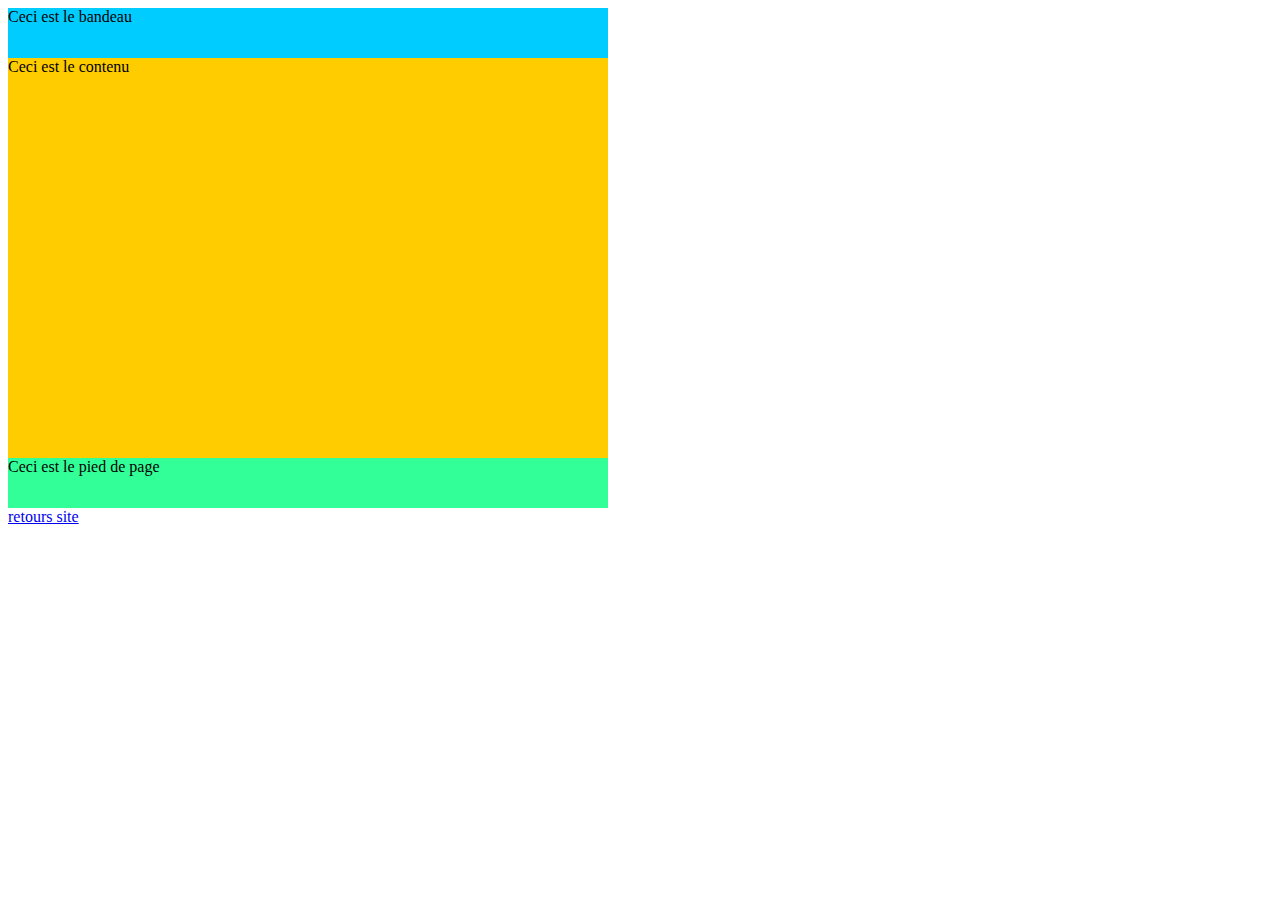
<file: web/Ex1css.html>
<!DOCTYPE html>
<html lang="en">
<head>
    <meta charset="UTF-8">
    <meta http-equiv="X-UA-Compatible" content="IE=edge">
    <meta name="viewport" content="width=device-width, initial-scale=1.0">
    <title>Document</title>
    <link rel="stylesheet" type="text/css" href="Exo1css.css">
</head>
<body>
    <div id="bandeau">Ceci est le bandeau</div>
    <div id="contenu">Ceci est le contenu</div>
    <div id="piedpage">Ceci est le pied de page</div>
    <li><a href="index.html">retours site</a></li>
    
</body>
</html>
</file>
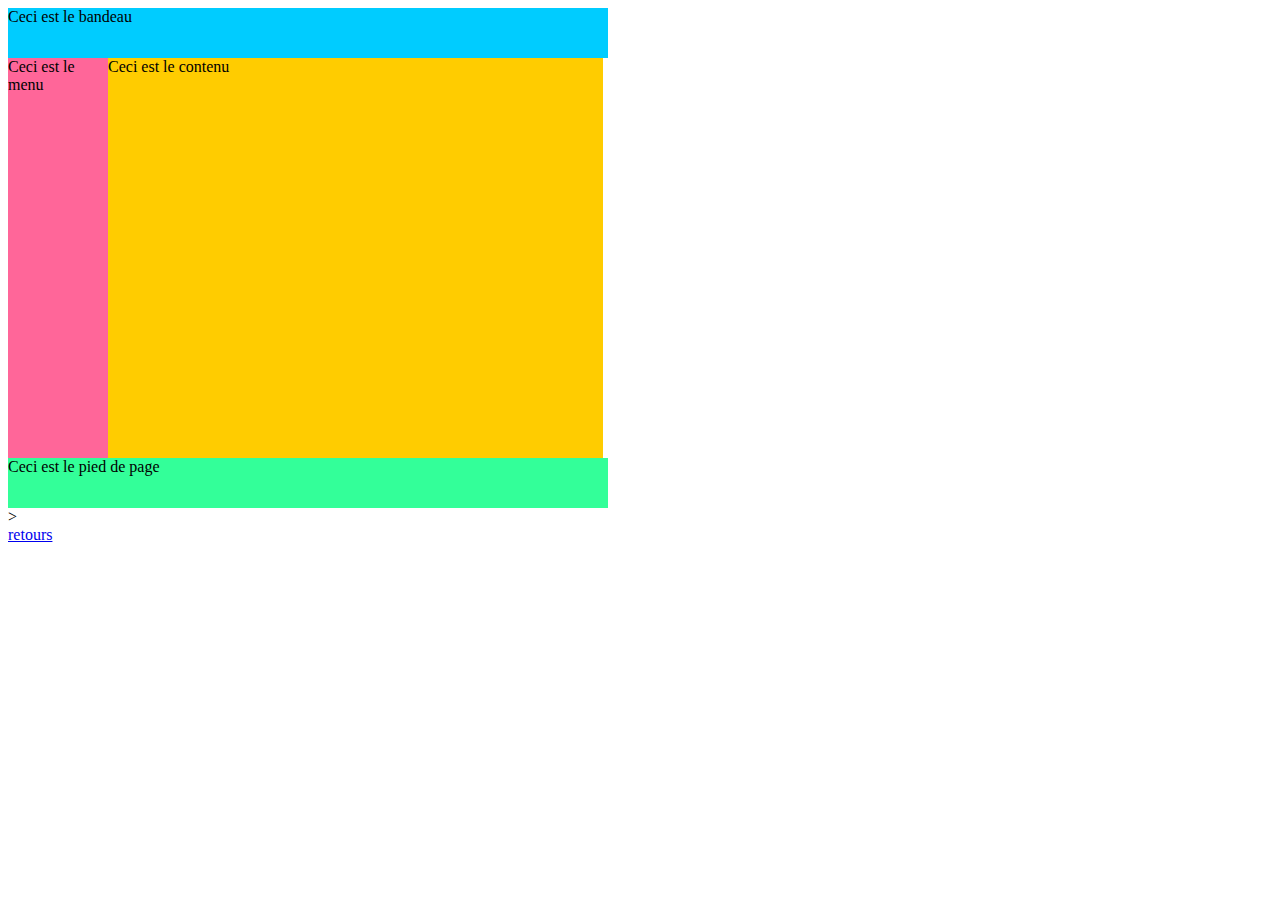
<file: web/Ex2css.html>
<!DOCTYPE html>
<html lang="en">
<head>
    <meta charset="UTF-8">
    <meta http-equiv="X-UA-Compatible" content="IE=edge">
    <meta name="viewport" content="width=device-width, initial-scale=1.0">
    <title>Document</title>
    <link rel="stylesheet" type="text/css" href="Ex2css.css">
</head>
<body>
   
    <div id="bandeau">Ceci est le bandeau</div>
     <div id="menu">Ceci est le menu</div>
    <div id="contenu">Ceci est le contenu</div>
    <div id="piedpage">Ceci est le pied de page</div>>
    <li><a href="index.html">retours</a></li>
    
</body>
</html>
</file>
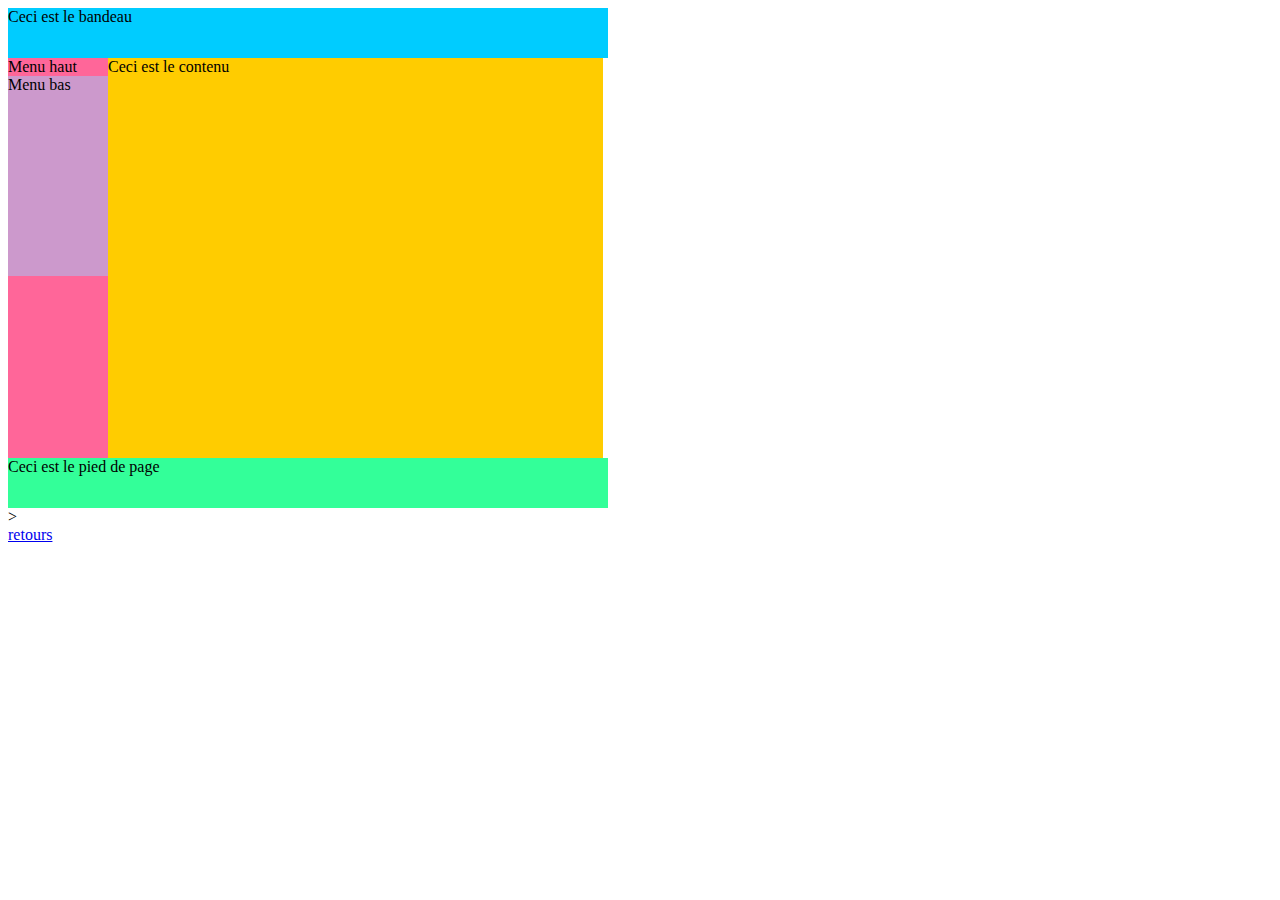
<file: web/Ex3css.html>
<!DOCTYPE html>
<html lang="en">
<head>
    <meta charset="UTF-8">
    <meta http-equiv="X-UA-Compatible" content="IE=edge">
    <meta name="viewport" content="width=device-width, initial-scale=1.0">
    <title>Document</title>
    <link rel="stylesheet" type="text/css" href="Ex3css.css">
</head>
<body>
 

    <div id="bandeau">Ceci est le bandeau</div>

    <div id="menu">
        <div id="menuhaut">Menu haut</div>
        <div id="menubas">Menu bas</div>
    </div>
    
    <div id="contenu">Ceci est le contenu</div>
    
    
    <div id="piedpage">Ceci est le pied de page</div>>
    <li><a href="index.html">retours</a></li>
</body>
</html>
</file>
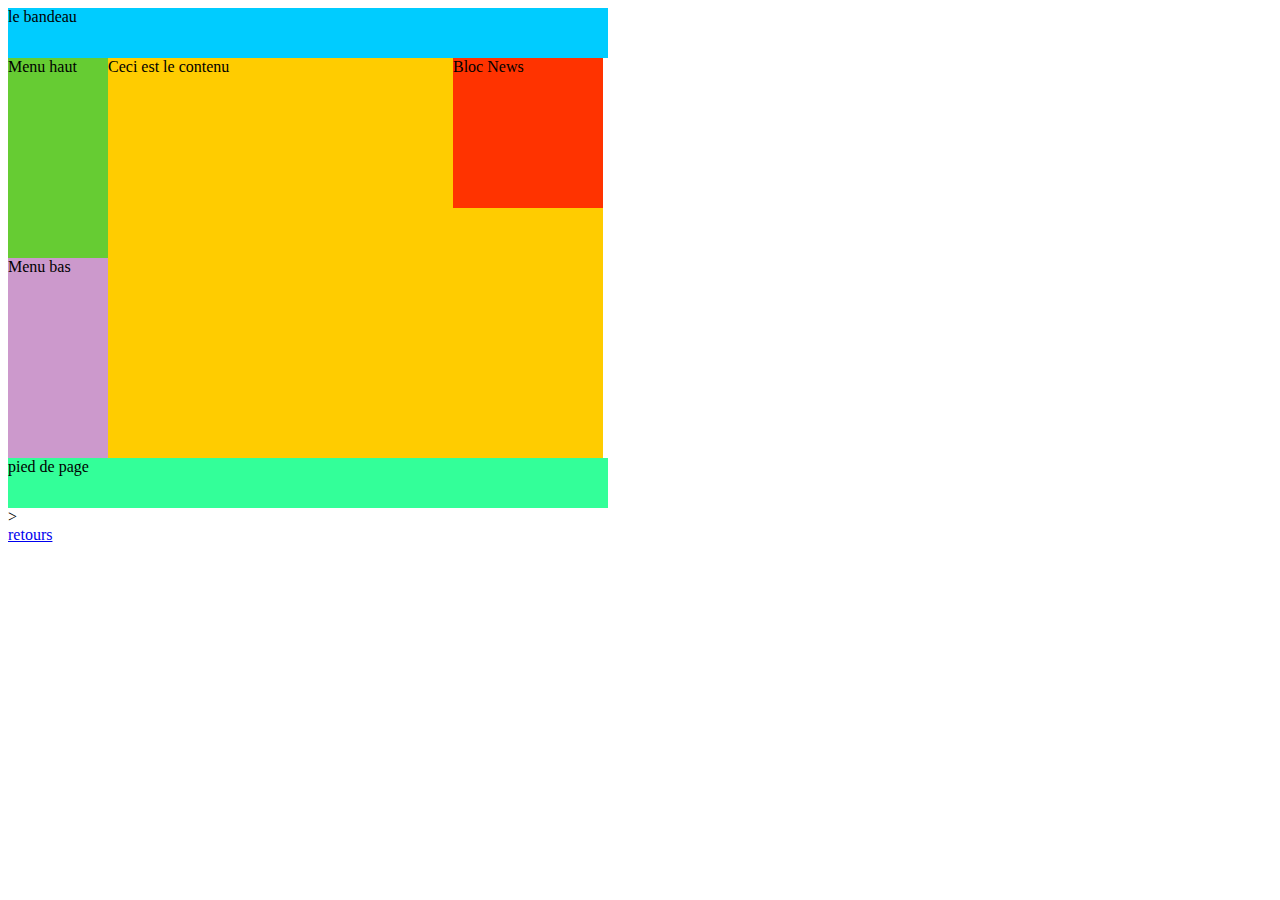
<file: web/Ex4css.html>
<!DOCTYPE html>
<html lang="en">
<head>
    <meta charset="UTF-8">
    <meta http-equiv="X-UA-Compatible" content="IE=edge">
    <meta name="viewport" content="width=device-width, initial-scale=1.0">
    <title>Document</title>
    <link rel="stylesheet" type="text/css" href="Ex4css.css">
</head>
<body>
    
    <div id="bandeau">le bandeau</div>
   
    <div id="menu">
        <div id="menuhaut">Menu haut</div>
        <div id="menubas">Menu bas</div>
    </div>
    <div id="contenu">
        <div id="blocnews">Bloc News</div>
        Ceci est le contenu
    </div> 
    <div id="piedpage"> pied de page</div>>
    <li><a href="index.html">retours</a></li>
</body>
</html>
</file>
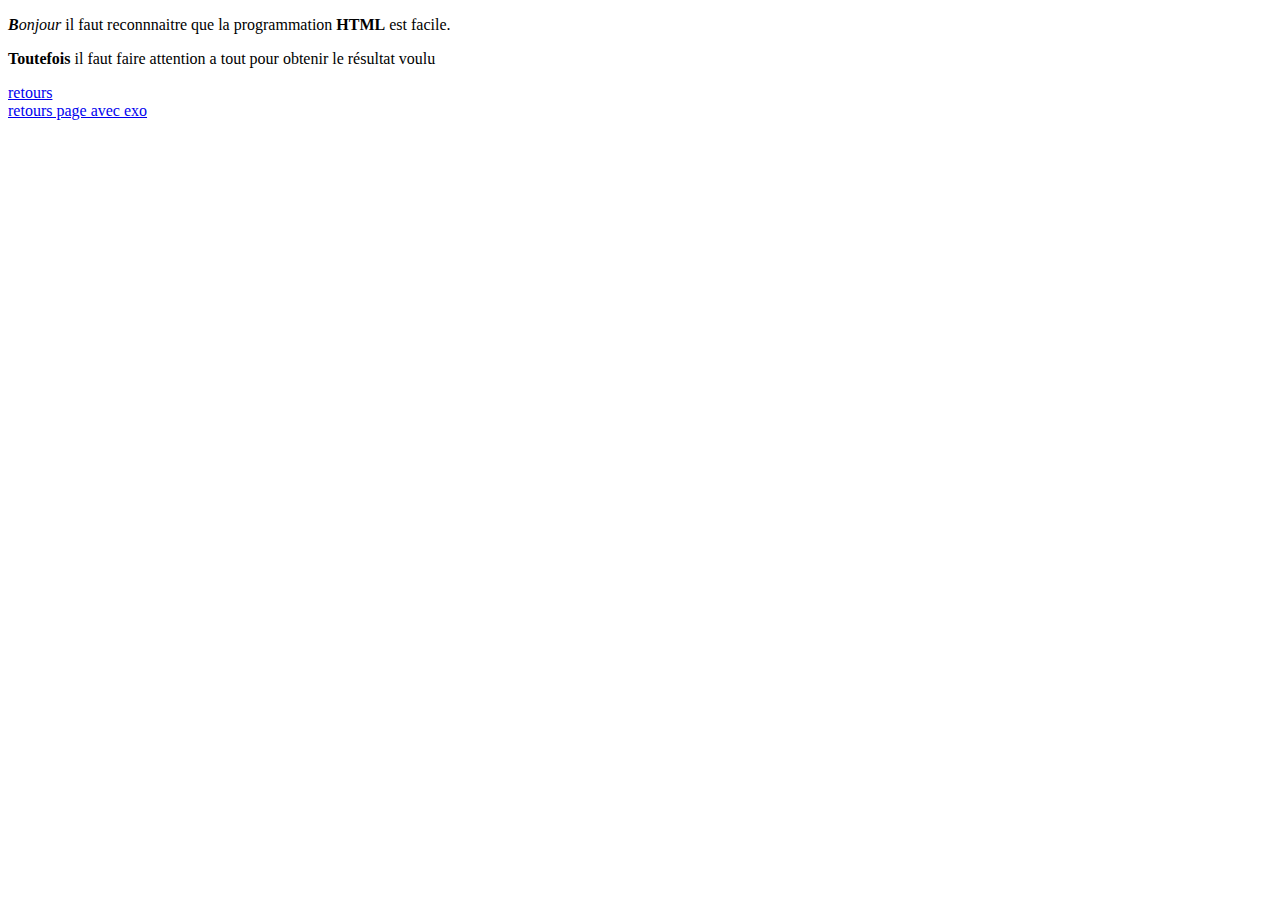
<file: web/exo1.html>
<!DOCTYPE html>
<html lang="en">
<head>
    <meta charset="UTF-8">
    <meta http-equiv="X-UA-Compatible" content="IE=edge">
    <meta name="viewport" content="width=device-width, initial-scale=1.0">
    <title>Document</title>
</head>
<body>
    <p> <i><b>B</b>onjour</i> il faut reconnnaitre que la programmation <b>HTML</b> est facile.</p>
    <p><b>Toutefois</b> il faut faire attention a tout pour obtenir le résultat voulu</p>

    <li><a href="index.html">retours</a></li>
    <li><a href="pageretour.html">retours page avec exo</a></li>
</body>
</html>
</file>
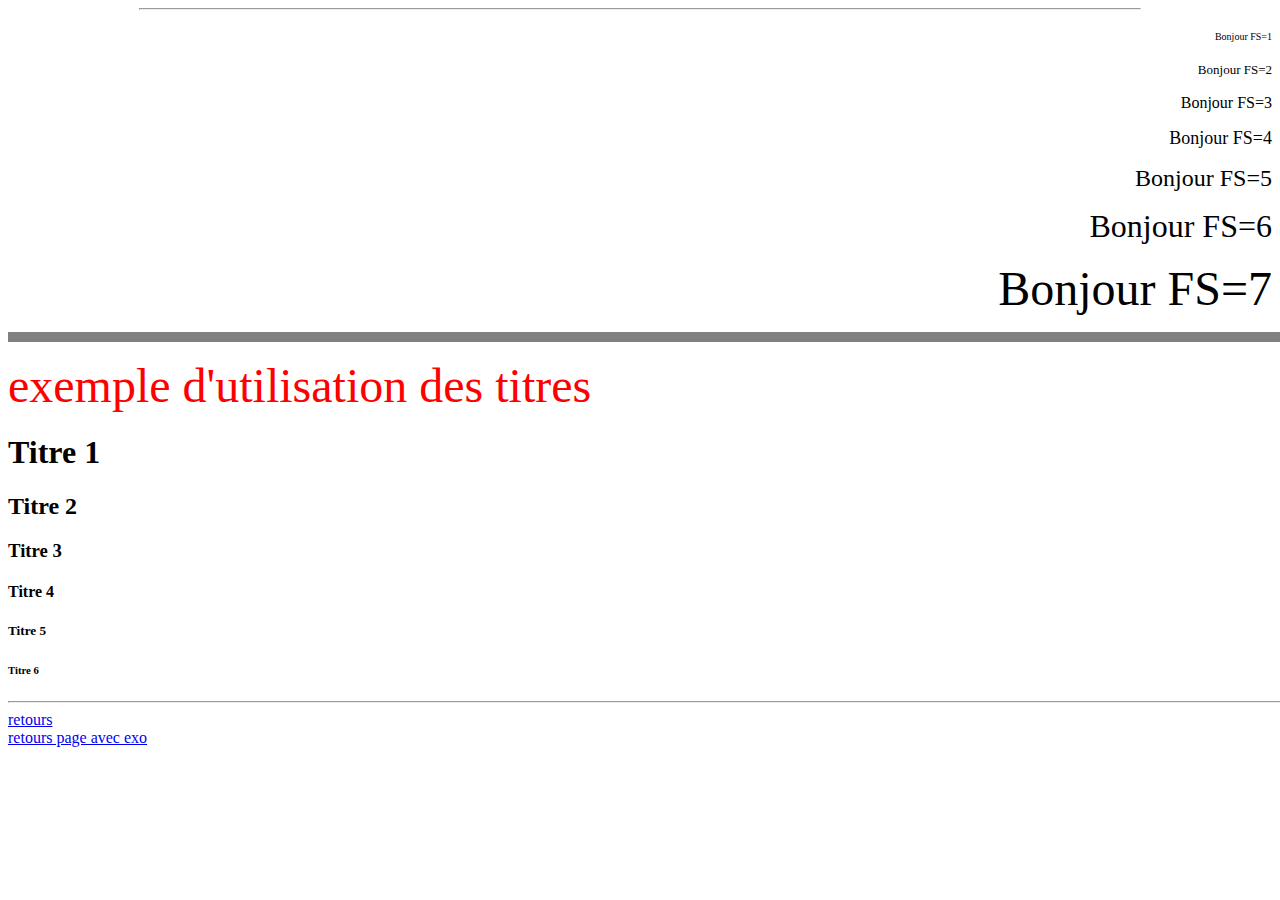
<file: web/exo2.html>
<!DOCTYPE html>
<html lang="en">
<head>
    <meta charset="UTF-8">
    <meta http-equiv="X-UA-Compatible" content="IE=edge">
    <meta name="viewport" content="width=device-width, initial-scale=1.0">
    <title>Document</title>
</head>
<body>
    <hr width="1000px">
    <p><div Align="right"> <font size="1"> Bonjour FS=1</font></p>
    <p>  <font size="2"> Bonjour FS=2</font></p>
    <p> <font size="3"> Bonjour FS=3</font></p>
    <p> <font size="4"> Bonjour FS=4</font></p>
    <p> <font size="5"> Bonjour FS=5</font></p>
    <p> <font size="6"> Bonjour FS=6</font></p>
    <p> <font size="7"> Bonjour FS=7</font></p>
    </div>
    <hr size="10px" color="grey" width="1500px">
    <p><font size=7><font color = red> exemple d'utilisation des titres</font></font></p>
    <p><h1> Titre 1</h1></p>
    <p><h2> Titre 2</h2></p>
    <p><h3> Titre 3</h3></p>
    <p><h4> Titre 4</h4></p>
    <p><h5> Titre 5</h5></p>
    <p><h6> Titre 6</h6></p>
    <hr width="2000px">
    <li><a href="index.html">retours</a></li>
    <li><a href="pageretour.html">retours page avec exo</a></li>
</body>
</html>
</file>
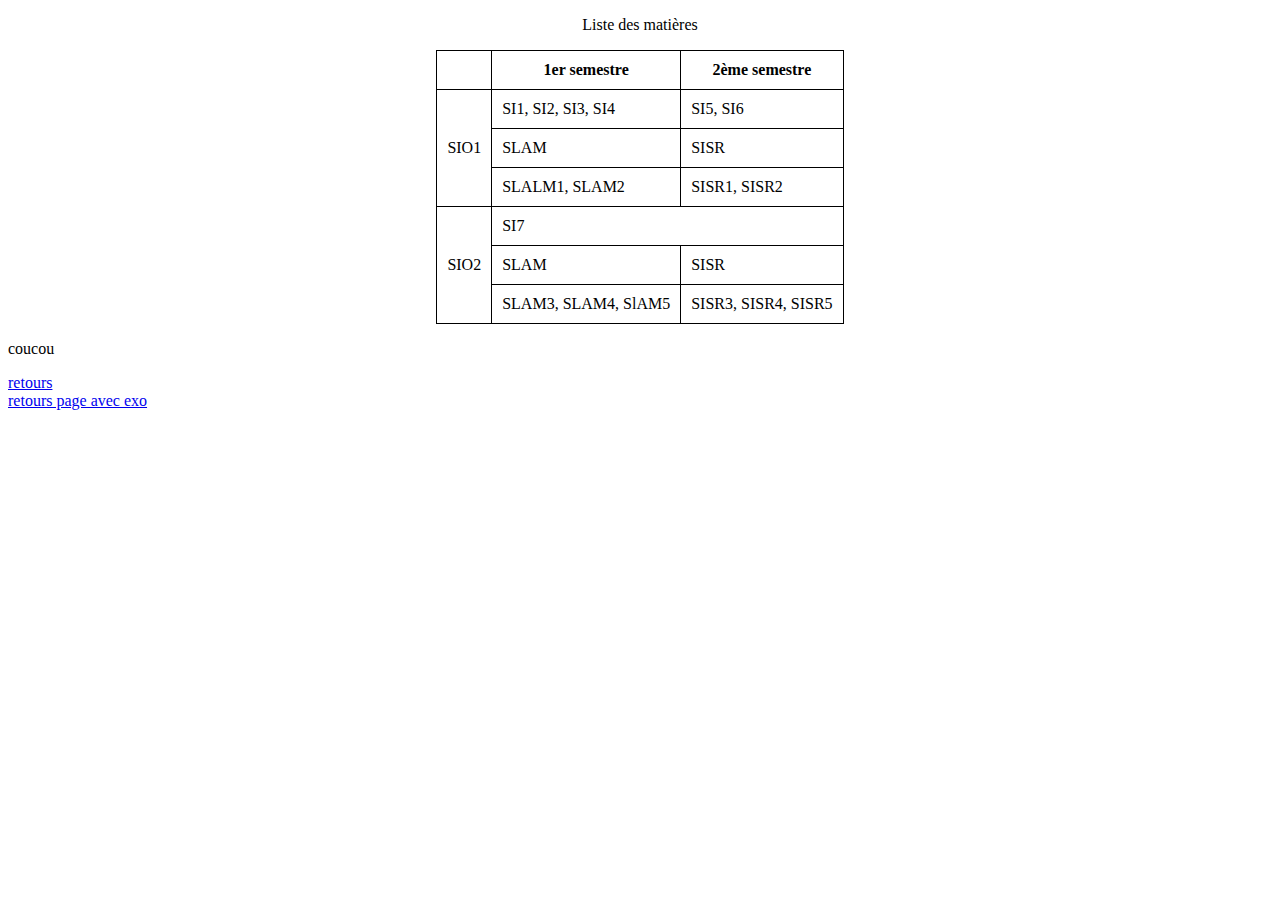
<file: web/exo3.html>
<!DOCTYPE html>
<html lang="en">
<head>
    <meta charset="UTF-8">
    <meta http-equiv="X-UA-Compatible" content="IE=edge">
    <meta name="viewport" content="width=device-width, initial-scale=1.0">
    <title>Document</title>
    <style>
        table,
        th,
        td{
            padding:10px;
            border:1px solid black;
            border-collapse: collapse ; 
            
        }
    </style>
    <head>
        <body>
            <div Align="center">
            <p> Liste des matières</p>

            <table>
                <th></th>
                <th>1er semestre</th>
                <th>2ème semestre</th>
            
            <tr>
                <td rowspan="3">SIO1</td>
                <td>SI1, SI2, SI3, SI4</td>
                <td>SI5, SI6</td>
            </tr>
            <tr>
                <td>SLAM</td>
                <td>SISR</td>
            </tr>
            <tr>
                <td>SLALM1, SLAM2</td>
                <td>SISR1, SISR2</td>
            </tr>
            <tr>
                <td rowspan="3">SIO2 </td>
                <td colspan="2">SI7</td>
            </tr>
            <tr>
                <td>SLAM</td>
                <td>SISR</td>
            </tr>
            <tr>
               <td>SLAM3, SLAM4, SlAM5</td>
               <td>SISR3, SISR4, SISR5</td>
            </tr>

            </table>
            </div>
       <p>coucou</p>
    </head>
    <li><a href="index.html">retours</a></li>
    <li><a href="pageretour.html">retours page avec exo</a></li>
</body>
</html>
</file>
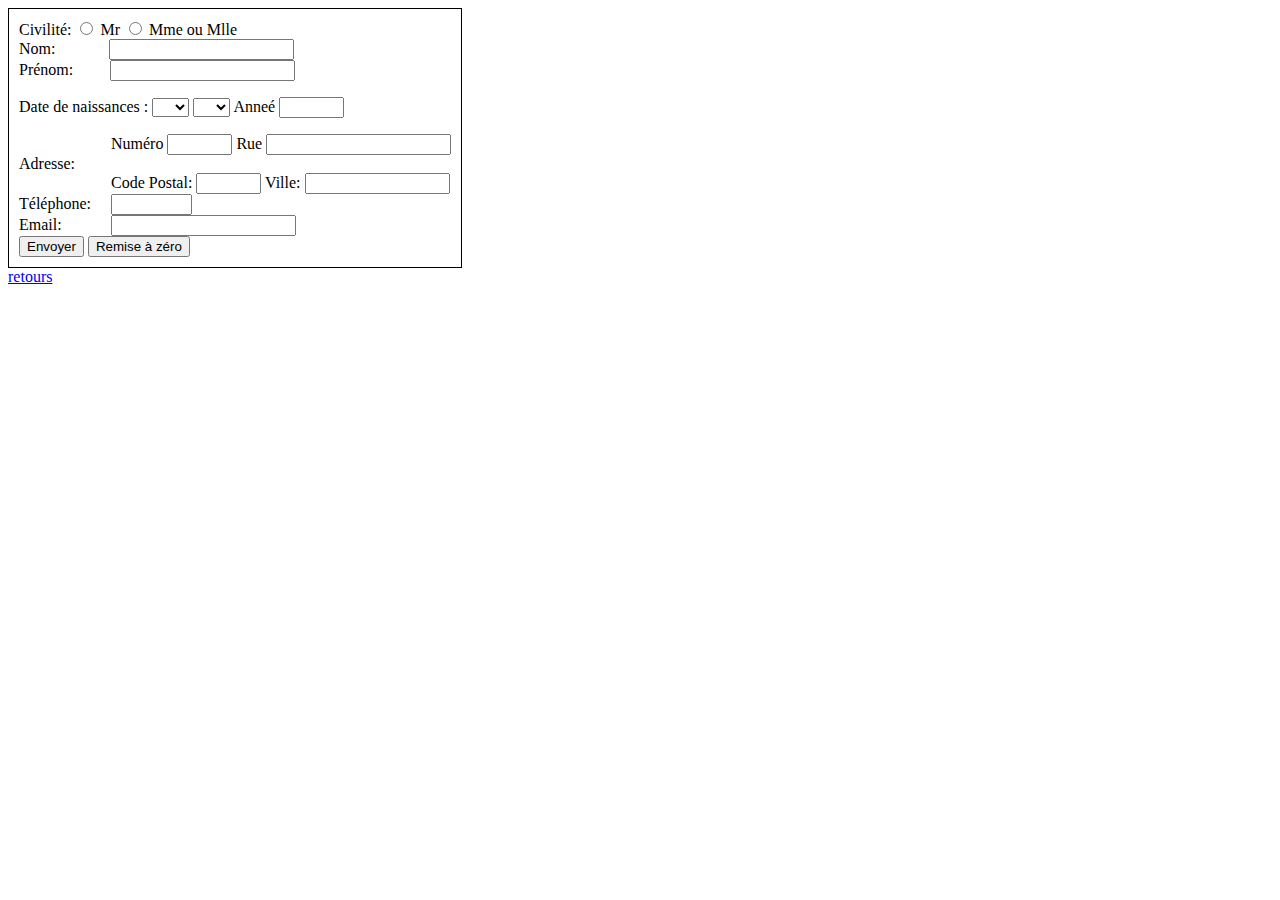
<file: web/exo6.html>
<!DOCTYPE html>
<html lang="en">
<head>
    <meta charset="UTF-8">
    <meta http-equiv="X-UA-Compatible" content="IE=edge">
    <meta name="viewport" content="width=device-width, initial-scale=1.0">
    <link rel='stylesheet' type='text/css' media='screen' href='exo6.css'>
    <title>Document</title>
    <style>
      table,
      th,
      td{
          padding:10px;
          border:1px solid black;
          border-collapse: collapse ; 
          
      }
  </style>
</head>
<body>
  <form>
<table>
  <tr>
    <td>
      <div class="">
        <label for="">Civilité:</label> 
        <input type="radio" id="Civilité" name="Civilité" value="Civilité">
        <label for="Civilité">Mr</label>
        <input type="radio" id="Civilité" name="Civilité" value="Civilité">
        <label for="Civilité">Mme ou Mlle</label>
        
        <div>    
          <label for="">Nom:    </label> 
          <input type="text" id="Nom" name="Nom" value="" maxlength="15" autocomplete="name" >
          
      </div>
      <div>     
          <label for="">Prénom:</label> 
          <input type="text" id="Prénom" name="Prénom" value="" maxlength="15" autocomplete="username" >
          
      </div>
    <p>
        Date de naissances : 

        <select name="jour" id="jour">
            <option value=""></option>
            <option value="1">1</option>
            <option value="2">2</option>
            <option value="3">3</option>
            <option value="4">4</option>
            <option value="5">5</option>
            <option value="6">6</option>
            <option value="7">7</option>
            <option value="8">8</option>
            <option value="9">9</option>
            <option value="10">10</option>
            <option value="11">11</option>
            <option value="12">12</option>
            <option value="13">13</option>
            <option value="14">14</option>
            <option value="15">15</option>
            <option value="16">16</option>
            <option value="17">17</option>
            <option value="18">18</option>
            <option value="19">19</option>
            <option value="20">20</option>
            <option value="21">21</option>
            <option value="22">22</option>
            <option value="23">23</option>
            <option value="24">24</option>
            <option value="25">25</option>
            <option value="26">26</option>
            <option value="27">27</option>
            <option value="28">28</option>
            <option value="29">29</option>
            <option value="30">30</option>
            <option value="31">31</option>
            
        </select>

        

        <select name="mois" id="mois">
            <option value=""></option>
            <option value="1">1</option>
            <option value="2">2</option>
            <option value="3">3</option>
            <option value="4">4</option>
            <option value="5">5</option>
            <option value="6">6</option>
            <option value="7">7</option>
            <option value="8">8</option>
            <option value="9">9</option>
            <option value="10">10</option>
            <option value="11">11</option>
            <option value="12">12</option>
        </select>
        <label for="">Anneé</label>
        <input type="text" id="Anneé" name="Anneé" value="" maxlength="4"  size="5">
    </div>
    <div class="decal">
        <label for="">Numéro</label>
        <input type="text" id="Numéro" name="Numéro" value=""  size="5">

        <label for="">Rue</label>
        <input type="text" id="Rue" name="Rue" value="" size="20" >
    </div>
    <label for="">Adresse:</label>
    <div class="decal">
        <label for="Code Postal">Code Postal:</label>
        <input type="text"  name="code postal" value=""  size="5">
        <label for="">Ville:</label>
        <input type="text" id="ville" name="ville" value="" size="15" >
    </div>
  <div>
    <label for="">Téléphone:</label>
    <input type="text" id="tel" name="tel" value=""  size="7">
    <p id="p"></p>
    <label for="">Email:</label>
    <input type="text" id="mail" name="mail" value="" >
</div>

<button type="submit">Envoyer </button>
<button type="submit"> Remise à zéro</button>

</td>
</tr>
</table>
<li><a href="index.html">retours</a></li>
</form>
</body> 
</html>
</file>
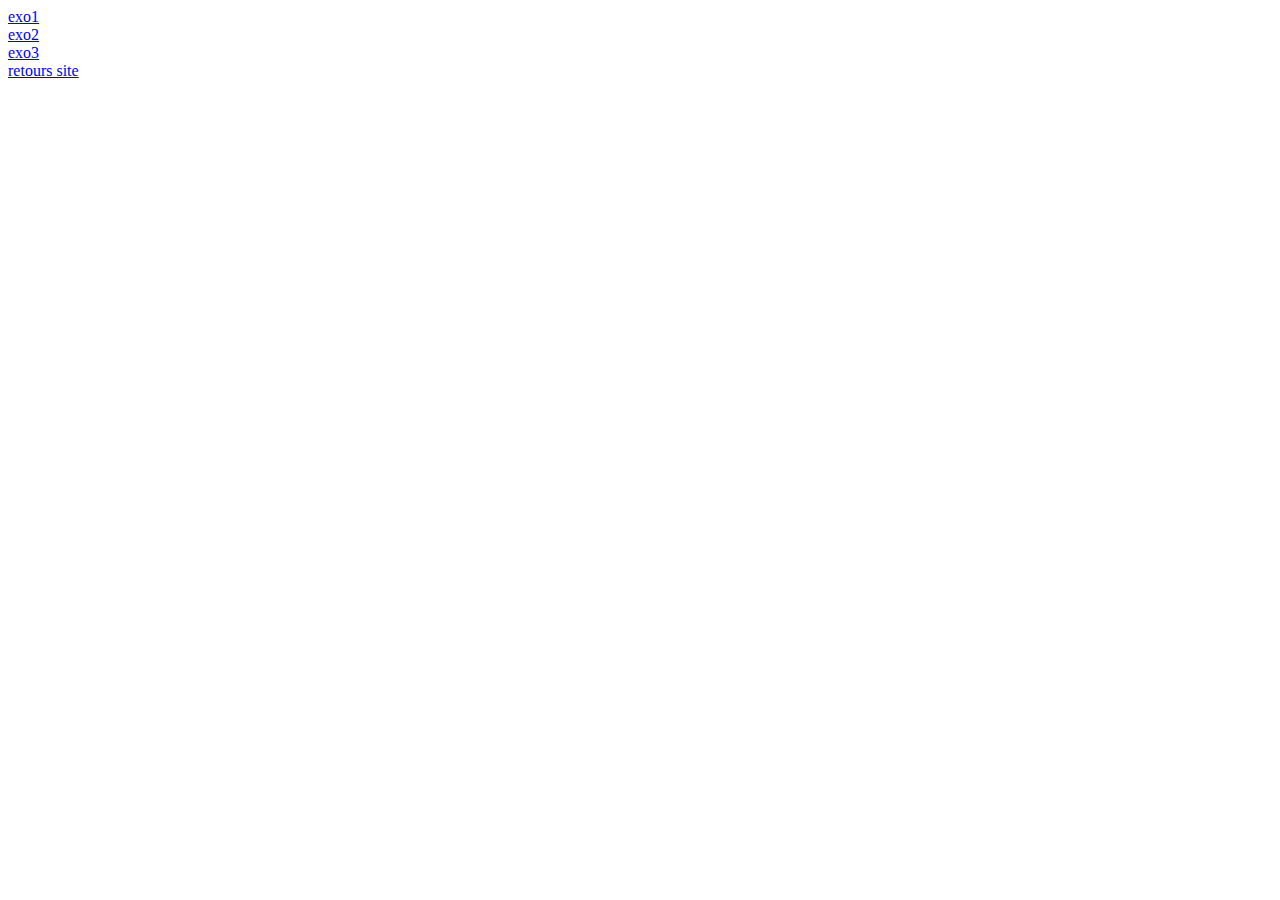
<file: web/pageretour.html>
<!DOCTYPE html>
<html lang="en">
<head>
    <meta charset="UTF-8">
    <meta http-equiv="X-UA-Compatible" content="IE=edge">
    <meta name="viewport" content="width=device-width, initial-scale=1.0">
    <title>Document</title>
</head>
<body>
    <li><a href="exo1.html"> exo1 </a></li>
    <li><a href="exo2.html"> exo2 </a></li>
    <li><a href="exo3.html"> exo3 </a></li>
    <li><a href="index.html">retours site </a></li>
</body>
</html>
</file>
<file: web/Exo1css.css>
div#bandeau {
	width:600px;
	height:50px;
	background-color:#00CCFF;
	}
div#contenu {
	width:600px;
	height:400px;
	background-color:#FFCC00;
	}
div#piedpage {
	width:600px;
	height:50px;
	background-color:#33FF99;
	}
</file>
<file: web/Ex2css.css>
div#menu {
	float:left;
	width:100px;
	height:400px;
	background-color:#FF6699;
	}
    div#bandeau {
        width:600px;
        height:50px;
        background-color:#00CCFF;
        }
    div#contenu {
        width:495px;
        height:400px;
        background-color:#FFCC00;
        float:left;
        }
    div#piedpage {
        width:600px;
        height:50px;
        background-color:#33FF99;
        clear:both;
        }
</file>
<file: web/Ex3css.css>
div#menu {
	float:left;
	width:100px;
	height:400px;
	background-color:#FF6699;
	}
    div#bandeau {
        width:600px;
        height:50px;
        background-color:#00CCFF;
        }
    div#contenu {
        width:495px;
        height:400px;
        background-color:#FFCC00;
        float:left;
        }
    div#piedpage {
        width:600px;
        height:50px;
        background-color:#33FF99;
        clear:both;
        }
        Sélectionnez
div#menuhaut {
	width:100px;
	height:200px;
	background-color:#66CC33;
	}
div#menubas {
	width:100px;
	height:200px;
	background-color:#CC99CC;
	}
</file>
<file: web/Ex4css.css>
div#menu {
	float:left;
	width:100px;
	height:400px;
	background-color:#FF6699;
	}
    div#bandeau {
        width:600px;
        height:50px;
        background-color:#00CCFF;
        }
    div#contenu {
        width:495px;
        height:400px;
        background-color:#FFCC00;
        float:left;
        }
    div#piedpage {
        width:600px;
        height:50px;
        background-color:#33FF99;
        clear:both;
        
        }
       
div#menuhaut {
	width:100px;
	height:200px;
	background-color:#66CC33;
	}
div#menubas {
	width:100px;
	height:200px;
	background-color:#CC99CC;
	}
    div#blocnews {
        float:right;
        width:150px;
        height:150px;
        background-color:#FF3300;
        }
</file>
<file: web/exo6.css>
.formulaire{
   border: 3px solid black;
   height: 30%;
   width: 35%;
   padding: 35px;
   align-items: center;
   margin: 35%;
}

#Nom{
   margin-left: 50px;
}
#Prénom{
   margin-left: 33px;
}
#code{
   margin-left: 7px;
}
#mail{
   margin-left: 45px;
}
#tel{
   margin-left: 16px;
}
#p{
   margin: 0px;
}

div.decal{
   margin-left: 92px;
}
</file>
